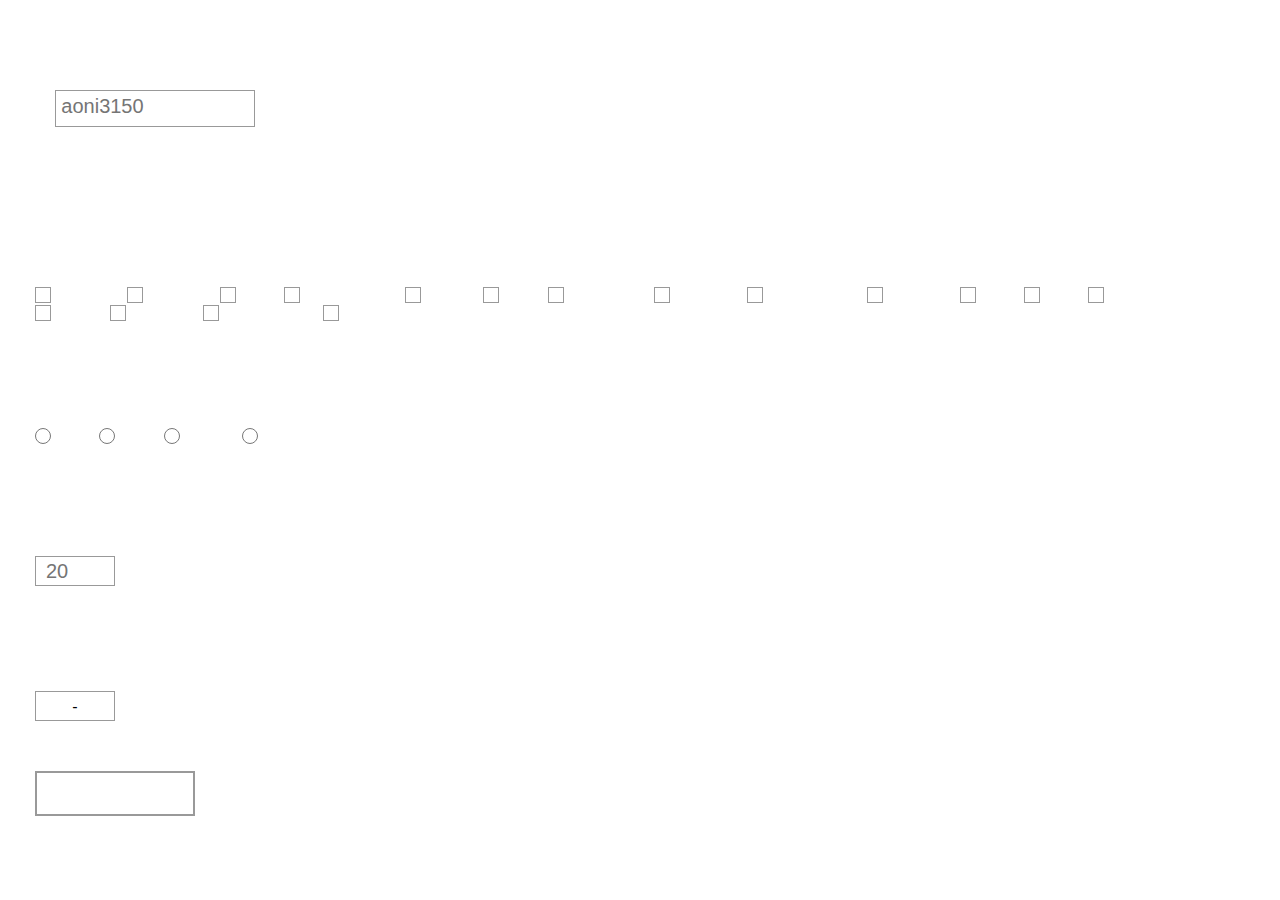
<file: index.html>
<!DOCTYPE html>
<html>

<head>
	<meta charset="UTF-8" />
	<meta name="viewport" content="width=device-width, initial-scale=1.0" />
	<meta http-equiv="X-UA-Compatible" content="ie=edge" />
	<link rel="stylesheet" href="style.css" />
	<title>クリエイター登録</title>
</head>

<body text="White">
	<!-- 画像提出form -->
	<div id="forms">
		<form class="item__contet" id="form"
			action="https://script.google.com/macros/s/AKfycby4g5IMZ5FhW5iieFHzq6-5DNnV77wEOuep568t68oAfUaM5JEN8105k0bMYQB3fS5R/exec"
			method="POST">
			<div class="item__box" id="tiktokid">
				<label for="tiktokid">
					<h4 class="item__title">TikTokID</h4>
				</label>
				<div><input class="item__contet_tiktokid" name="tiktokid" id="tiktokid" type="text"
						placeholder="aoni3150" required> </div>
			</div>
			<div class="item__box" id="genre">
				<h4 class="item__title">投稿ジャンル</h4>
				<p>TikTokで投稿している動画で最も注力しているジャンルを<strong>１つ</strong>お答えください。</p>
				<br>
				<span>
					<input type="checkbox" id="カップル" value="カップル" name="genre">
					<label for="カップル">カップル</label>
				</span>
				<span>
					<input type="checkbox" id="エンタメ" value="エンタメ" name="genre">
					<label for="エンタメ">エンタメ</label>
				</span>
				<span>
					<input type="checkbox" id="料理" value="料理" name="genre">
					<label for="料理">料理</label>
				</span>
				<span>
					<input type="checkbox" id="ファッション" value="ファッション" name="genre">
					<label for="ファッション">ファッション</label>
				</span>
				<span>
					<input type="checkbox" id="ペット" value="ペット" name="genre">
					<label for="ペット">ペット</label>
				</span>
				<span>
					<input type="checkbox" id="美容" value="美容" name="genre">
					<label for="美容">美容</label>
				</span>
				<span>
					<input type="checkbox" id="ファミリー" value="ファミリー" name="genre">
					<label for="ファミリー">ファミリー</label>
				</span>
				<span>
					<input type="checkbox" id="スポーツ" value="スポーツ" name="genre">
					<label for="スポーツ">スポーツ</label>
				</span>
				<span>
					<input type="checkbox" id="アニメ・漫画" value="アニメ・漫画" name="genre">
					<label for="アニメ・漫画">アニメ・漫画</label>
				</span>
				<span>
					<input type="checkbox" id="イラスト" value="イラスト" name="genre">
					<label for="イラスト">イラスト</label>
				</span>
				<span>
					<input type="checkbox" id="旅行" value="旅行" name="genre">
					<label for="旅行">旅行</label>
				</span>
				<span>
					<input type="checkbox" id="音楽" value="音楽" name="genre">
					<label for="音楽">音楽</label>
				</span>
				<span>
					<input type="checkbox" id="フィットネス" value="フィットネス" name="genre">
					<label for="フィットネス">フィットネス</label>
				</span>
				<span>
					<input type="checkbox" id="VLOG" value="VLOG" name="genre">
					<label for="VLOG">VLOG</label>
				</span>
				<span>
					<input type="checkbox" id="ビジネス" value="ビジネス" name="genre">
					<label for="ビジネス">ビジネス</label>
				</span>
				<span>
					<input type="checkbox" id="ライフハック" value="ライフハック" name="genre">
					<label for="ライフハック">ライフハック</label>
				</span>
				<span>
					<input type="checkbox" id="グルメ" value="グルメ" name="genre">
					<label for="グルメ">グルメ</label>
				</span>
				<script>
					const checkMax = 1;
					const checkBoxes = document.getElementsByName('genre');

					function checkCount(target) {
						let checkCount = 0;
						checkBoxes.forEach(checkBox => {
							if (checkBox.checked) {
								checkCount++;
							}
						});
						if (checkCount > checkMax) {
							target.checked = false;
						}
					}

					checkBoxes.forEach(checkBox => {
						checkBox.addEventListener('change', () => {
							checkCount(checkBox);
						})
					});
				</script>
			</div>
			<div class="item__box" id="sex">
				<h4 class="item__title">性別</h4>
				<div class="item__contet">
					<input type="radio" id="inq1" name="sex" value="男性">
					<label for="inq1">男性</label>
					<input type="radio" id="inq2" name="sex" value="女性">
					<label for="inq2">女性</label>
					<input type="radio" id="inq3" name="sex" value="その他">
					<label for="inq3">その他</label>
					<input type="radio" id="inq4" name="sex" value="回答しない">
					<label for="inq4">回答しない</label>
				</div>
			</div>
			<div class="item__box" id="age">
				<label for="age">
					<h4 class="item__title">年齢</h4>
				</label>
				<input class="item__contet" name="age" id="age" type="number" placeholder="20" min="0" max="150"
					required><span>
					歳</span>
			</div>
			<div class="item__box" id="residence">
				<label for="residence_">
					<h4 class="item__title">居住地（都道府県）</h4>
				</label>
				<select name="residence" id="residence_" placeholder="選択してください">
					<option value="">-</option>
					<option value="北海道">北海道</option>
					<option value="青森県">青森県</option>
					<option value="岩手県">岩手県</option>
					<option value="宮城県">宮城県</option>
					<option value="秋田県">秋田県</option>
					<option value="山形県">山形県</option>
					<option value="福島県">福島県</option>
					<option value="茨城県">茨城県</option>
					<option value="栃木県">栃木県</option>
					<option value="群馬県">群馬県</option>
					<option value="埼玉県">埼玉県</option>
					<option value="千葉県">千葉県</option>
					<option value="東京都">東京都</option>
					<option value="神奈川県">神奈川県</option>
					<option value="新潟県">新潟県</option>
					<option value="富山県">富山県</option>
					<option value="石川県">石川県</option>
					<option value="福井県">福井県</option>
					<option value="山梨県">山梨県</option>
					<option value="長野県">長野県</option>
					<option value="岐阜県">岐阜県</option>
					<option value="静岡県">静岡県</option>
					<option value="愛知県">愛知県</option>
					<option value="三重県">三重県</option>
					<option value="滋賀県">滋賀県</option>
					<option value="京都府">京都府</option>
					<option value="大阪府">大阪府</option>
					<option value="兵庫県">兵庫県</option>
					<option value="奈良県">奈良県</option>
					<option value="和歌山県">和歌山県</option>
					<option value="鳥取県">鳥取県</option>
					<option value="島根県">島根県</option>
					<option value="岡山県">岡山県</option>
					<option value="広島県">広島県</option>
					<option value="山口県">山口県</option>
					<option value="徳島県">徳島県</option>
					<option value="香川県">香川県</option>
					<option value="愛媛県">愛媛県</option>
					<option value="高知県">高知県</option>
					<option value="福岡県">福岡県</option>
					<option value="佐賀県">佐賀県</option>
					<option value="長崎県">長崎県</option>
					<option value="熊本県">熊本県</option>
					<option value="大分県">大分県</option>
					<option value="宮崎県">宮崎県</option>
					<option value="鹿児島県">鹿児島県</option>
					<option value="沖縄県">沖縄県</option>
				</select>
			</div>
			<input type="hidden" id="useridfield" name="useridfield" value="test2">
			<input type="hidden" id="displayNamefield" name="displayNamefield" value="test2">
			<div class="item__box" id="sendbtn">
				<input type="submit" value="クリエイター登録" id="Register" onclick="click_s()">
				<script>

					const form = document.querySelector('#form');

					function click_s() {
						let arr_checkBoxes = document.getElementsByName("genre");
						let count = 0;
						for (let i = 0; i < arr_checkBoxes.length; i++) {
							if (arr_checkBoxes[i].checked) {
								count++;
							}
						}
						if (count > 0) {
							form.submit();
							window.close();
							form[0].reset();
						} else {
							window.alert("ジャンルを1つ以上選択してください。");
							return false;
						};
					}
				</script>
			</div>
		</form>
	</div>
	<script charset="utf-8" src="https://static.line-scdn.net/liff/edge/2/sdk.js"></script>
</body>

</html>
</file>
<file: style.css>
html,
body {
    font-family: -apple-system, BlinkMacSystemFont, Segoe UI, Roboto, Oxygen, Ubuntu, Cantarell, Fira Sans, Droid Sans, Helvetica Neue, sans-serif;
    padding: 0;
}

body {
    background-image: url("https://solezore.co.jp/wp-content/uploads/2022/03/bg.jpg");
    background-size: cover;
    margin: 30px;
}

.item__contet {
    text-align: left;
}

form {
    margin: 5px;
}

h4 {
    font-size: 20px;
    padding-bottom: 5px;
}

select {
    -webkit-appearance: none;
    /* ベンダープレフィックス(Google Chrome、Safari用) */
    -moz-appearance: none;
    /* ベンダープレフィックス(Firefox用) */
    appearance: none;
    /* 標準のスタイルを無効にする */
}

::-ms-expand {
    /* select要素のデザインを無効にする（IE用） */
    display: none;
}

/**************************************************************
 ****************************TiktokID**************************
 **************************************************************/

#tiktokid>div::before{
	content: "@";
    font-size: 20px;
}

#tiktokid {
    padding-bottom: 20px;
}

#tiktokid label {
    display: block;
    font-size: 16px;
    padding-bottom: 5px;
}

.item__contet_tiktokid {
    background: #fff;
    border: 1px solid #999999;
    border-radius: 0px;
    box-sizing: border-box;
    -moz-box-sizing: border-box;
	-webkit-box-sizing: border-box;
	line-height: 30px;
	font-size: 20px;
	padding: 15px 0px 0px 5px;
    height: 30px;
    width: 200px;
}

/**************************************************************
 ***************************QRフォーム***************************
 **************************************************************/
/*
#setQR {
    padding-bottom: 20px;
}

#setQR label {
    border: 1px solid #999999;
    box-sizing: border-box;
    -moz-box-sizing: border-box;
    -webkit-box-sizing: border-box;
    text-align: left;
    cursor: pointer;
    display: block;
    font-size: 16px;
    padding: 8px;
    position: relative;
    height: 40px;
    width: 220px;
}

#setQR label::before {
    content: "＋";
    color: #333333;
    font-size: 20px;
    line-height: 1;
    margin-top: -9px;
    right: 10px;
    position: absolute;
    top: 50%;
}

#setQR input[type=file] {
    display: none;
} */

/**************************************************************
 *****************************ジャンル***************************
 **************************************************************/

#genre {
    padding-bottom: 20px;
}

#genre input[type=checkbox] {
    display: none;
    margin: 0;
}

#genre input[type=checkbox]+label {
    cursor: pointer;
    display: inline-block;
    font-size: 14px;
    line-height: 16px;
    margin-right: 8px;
    padding: 0 0 0 24px;
    position: relative;
}

#genre input[type=checkbox]+label::before {
	border: 1px solid #999999;
	background-color:white;
    box-sizing: border-box;
    -moz-box-sizing: border-box;
    -webkit-box-sizing: border-box;
    content: "";
    display: block;
    margin-top: -9px;
    position: absolute;
    left: 0;
    top: 50%;
    height: 16px;
    width: 16px;
}

#genre input[type=checkbox]:checked+label::after {
    box-sizing: border-box;
    -moz-box-sizing: border-box;
    -webkit-box-sizing: border-box;
    content: "";
    display: block;
    position: absolute;
    top: 50%;
}

#genre input[type=checkbox]:checked+label::after {
    border-bottom: 1px solid #333333;
    border-left: 1px solid #333333;
    left: 3px;
    margin-top: -6px;
    transform: rotate(-45deg);
    -webkit-transform: rotate(-45deg);
    height: 6px;
    width: 10px;
}

/**************************************************************
 ******************************性別*****************************
 **************************************************************/

#sex {
    padding-bottom: 20px;
}

#sex input[type=radio] {
    display: none;
    margin: 0;
}

#sex input[type=radio]+label {
    cursor: pointer;
    display: inline-block;
    font-size: 14px;
    line-height: 18px;
    margin-right: 8px;
    padding: 0 0 0 24px;
    position: relative;
}

#sex input[type=radio]+label::before {
	border: 1px solid #777777;
	background-color:white;
    border-radius: 50%;
    box-sizing: border-box;
    -moz-box-sizing: border-box;
    -webkit-box-sizing: border-box;
    content: "";
    display: block;
    margin-top: -9px;
    position: absolute;
    left: 0;
    top: 50%;
    height: 16px;
    width: 16px;
}

#sex input[type=radio]:checked+label::after {
    background: #333333;
    border-radius: 50%;
    box-sizing: border-box;
    -moz-box-sizing: border-box;
    -webkit-box-sizing: border-box;
    content: "";
    display: block;
    margin-top: -4px;
    position: absolute;
    left: 4px;
    top: 45%;
    height: 8px;
    width: 8px;
}

/**************************************************************
 ******************************年齢*****************************
 **************************************************************/


#age {
    padding-bottom: 20px;
}

#age label {
    display: block;
    font-size: 16px;
    padding-bottom: 5px;
}

#age input[type=number] {
    background: #fff;
    border: 1px solid #999999;
    border-radius: 0;
    box-sizing: border-box;
    -moz-box-sizing: border-box;
    -webkit-box-sizing: border-box;
    font-size: 20px;
    padding: 10px;
    height: 30px;
    width: 80px;
}

/**************************************************************
 *****************************居住地****************************
 **************************************************************/

#residence {
    padding-bottom: 20px;
    position: relative;
}

#residence select {
    appearance: none;
    -moz-appearance: none;
    -ms-appearance: none;
    -webkit-appearance: none;
    background: #FFFFFF;
    border: 1px solid #999999;
    border-radius: 0;
    box-sizing: border-box;
    -moz-box-sizing: border-box;
    -webkit-box-sizing: border-box;
    cursor: pointer;
    font-size: 16px;
    /* padding: 10px; */
    color: #000;
    position: relative;
    text-align: center;
    height: 30px;
    width: 80px;
}

#residence label {
    position: relative;
}


/**************************************************************
 ***************************送信ボタン***************************
 **************************************************************/

#sendbtn {
    margin-top: 30px;
    margin-bottom: 40px;
}

#sendbtn input[type=submit] {
	appearance: none;
	font-weight: bold;
    -webkit-appearance: none;
    background-color: transparent;
    border: 2px solid #999999;
    border-radius: 0;
    color: #FFFFFF;
    cursor: pointer;
    display: block;
    font-size: 15px;
    padding: 10px;
    text-align: center;
    text-decoration: none;
    transition: 0.2s ease-in-out;
    -o-transition: 0.2s ease-in-out;
    -moz-transition: 0.2s ease-in-out;
    -webkit-transition: 0.2s ease-in-out;
    height: 45px;
    width: 160px;
}

#sendbtn input[type=submit]:hover {
    background-color: #999999;
    color: #FFFFFF;
}
</file>
